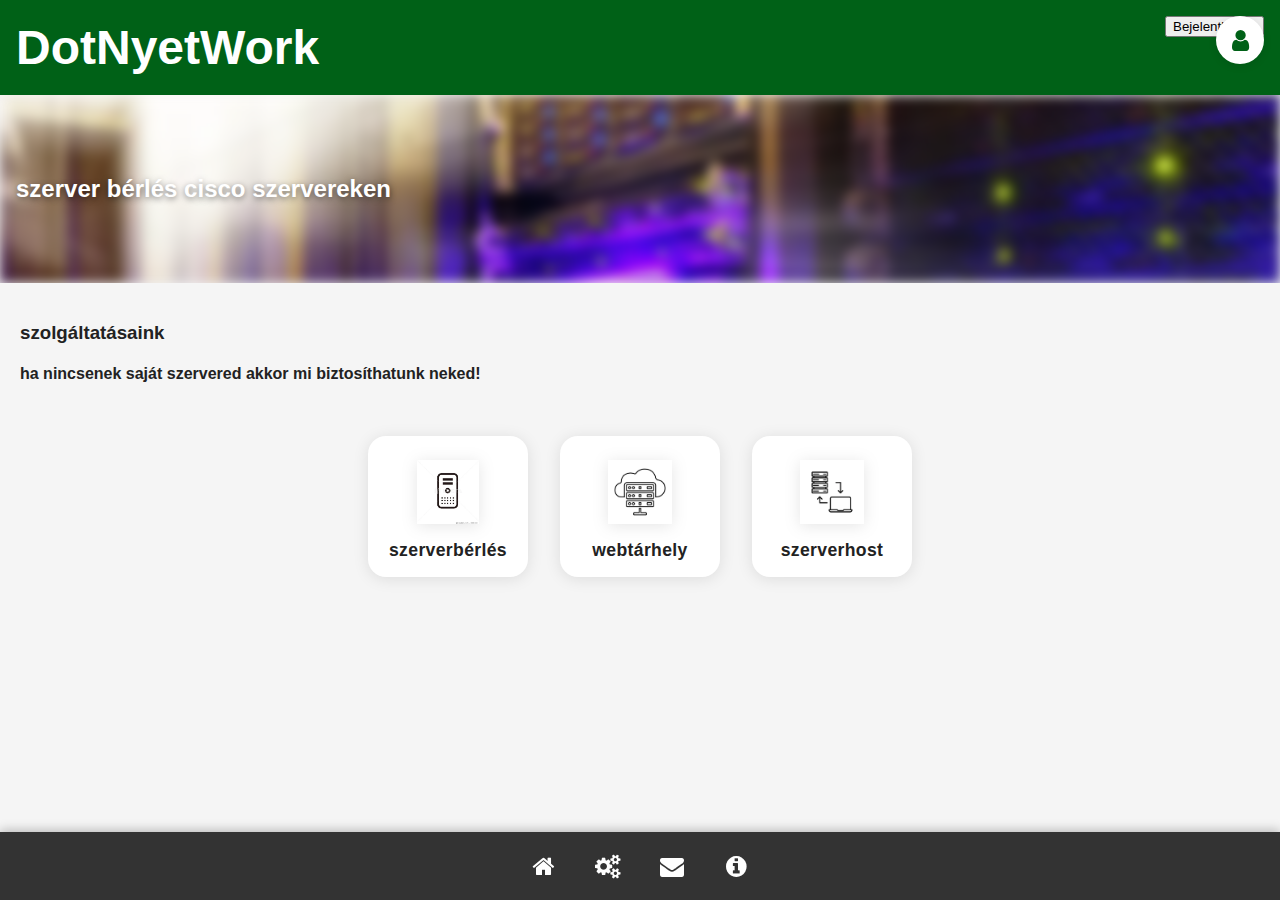
<file: oldal/index.html>
<!DOCTYPE html>
<html lang="hu ">
<head>
  <meta charset="UTF-8">
  <meta name="viewport" content="width=device-width, initial-scale=1.0">
  <title>DotNyetWork</title>
  <link rel="stylesheet" href="style.css">
  <link rel="stylesheet" href="https://cdnjs.cloudflare.com/ajax/libs/font-awesome/4.7.0/css/font-awesome.min.css">
</head>
<body>

  <header>
    <h1>DotNyetWork</h1>
  </header>

  <section class="hero">
    <h2>szerver bérlés cisco szervereken</h2>
  </section>

  <main>
    <h3>szolgáltatásaink</h3>
    <h4>ha nincsenek saját szervered akkor mi biztosíthatunk neked!</h4>
    <ul class="service-list">
      <li class="service alma">
        <img src="1901302.png" alt="Szerverbérlés ikon">
        <span>szerverbérlés</span>
      </li>
      <li class="service eper">
        <img src="storage-cloud-host-outline-icon-line-art-vector_1178600-1196.png" alt="Webtárhely ikon">
        <span>webtárhely</span>
      </li>
      <li class="service narancs">
        <img src="editable-icon-cloud-computing-server-share-data-laptop-vector-illustration-isolated-white-background-using-presentation-website-mobile-app_9028-16884.png" alt="Szerverhost ikon">
        <span>szerverhost</span>
      </li>
    </ul>
  </main>

  <!-- Responsive icon-only navbar -->
  <nav class="navbar" id="myNavbar" aria-label="fő navigáció">
    <a href="#home" title="Főoldal"><i class="fa fa-home" aria-hidden="true"></i><span class="sr-only">Főoldal</span></a>
    <a href="#services" title="Szolgáltatások"><i class="fa fa-cogs" aria-hidden="true"></i><span class="sr-only">Szolgáltatások</span></a>
    <a href="#contact" title="Kapcsolat"><i class="fa fa-envelope" aria-hidden="true"></i><span class="sr-only">Kapcsolat</span></a>
    <a href="#about" title="Rólunk"><i class="fa fa-info-circle" aria-hidden="true"></i><span class="sr-only">Rólunk</span></a>
    <a href="javascript:void(0);" class="icon" onclick="myFunction()" aria-label="Menü">
      <i class="fa fa-bars" aria-hidden="true"></i>
    </a>
  </nav>

  <script>
    function myFunction() {
      var x = document.getElementById("myNavbar");
      if (x.classList.contains("responsive")) {
        x.classList.remove("responsive");
      } else {
        x.classList.add("responsive");
      }
    }
  </script>

  <!-- Login/Signup Modals -->
  <div id="modal-bg" style="display:none;position:fixed;top:0;left:0;width:100vw;height:100vh;background:rgba(0,0,0,0.5);z-index:2000;"></div>
  <div id="login-modal" class="modal" style="display:none;">
    <form id="login-form" class="modal-content">
      <h2>Bejelentkezés</h2>
      <label for="login-username">Felhasználónév</label>
      <input type="text" id="login-username" required>
      <label for="login-password">Jelszó</label>
      <input type="password" id="login-password" required>
      <button type="submit">Belépés</button>
      <p>Nincs fiókod? <a href="#" id="show-signup">Regisztrálj!</a></p>
      <span class="close" id="close-login">&times;</span>
      <div id="login-error" style="color:red;"></div>
    </form>
  </div>
  <div id="signup-modal" class="modal" style="display:none;">
    <form id="signup-form" class="modal-content">
      <h2>Regisztráció</h2>
      <label for="signup-username">Felhasználónév</label>
      <input type="text" id="signup-username" required>
      <label for="signup-password">Jelszó</label>
      <input type="password" id="signup-password" required>
      <button type="submit">Regisztráció</button>
      <p>Van már fiókod? <a href="#" id="show-login">Jelentkezz be!</a></p>
      <span class="close" id="close-signup">&times;</span>
      <div id="signup-error" style="color:red;"></div>
    </form>
  </div>
  <button id="open-login" style="position:fixed;top:16px;right:16px;z-index:1500;">Bejelentkezés</button>
  <button id="user-icon" style="display:none;position:fixed;top:16px;right:16px;z-index:1500;background:#fff;border:none;border-radius:50%;width:48px;height:48px;box-shadow:0 2px 8px rgba(0,0,0,0.10);display:flex;align-items:center;justify-content:center;">
    <i class="fa fa-user" style="font-size:24px;color:#006117;"></i>
  </button>
  <div id="logout-popup" style="display:none;position:fixed;top:70px;right:16px;z-index:1600;background:#fff;padding:18px 24px;border-radius:12px;box-shadow:0 2px 16px rgba(0,0,0,0.18);">
    <span id="logout-question">Kijelentkezel?</span><br>
    <button id="logout-yes" style="margin:8px 8px 0 0;">Igen</button>
    <button id="logout-no" style="margin:8px 0 0 0;">Nem</button>
  </div>

  <script>
    // Modal logic
    const modalBg = document.getElementById('modal-bg');
    const loginModal = document.getElementById('login-modal');
    const signupModal = document.getElementById('signup-modal');
    const openLoginBtn = document.getElementById('open-login');
    const closeLoginBtn = document.getElementById('close-login');
    const closeSignupBtn = document.getElementById('close-signup');
    const showSignup = document.getElementById('show-signup');
    const showLogin = document.getElementById('show-login');

    function showModal(modal) {
      modalBg.style.display = 'block';
      modal.style.display = 'block';
    }
    function hideModals() {
      modalBg.style.display = 'none';
      loginModal.style.display = 'none';
      signupModal.style.display = 'none';
      document.getElementById('login-error').textContent = '';
      document.getElementById('signup-error').textContent = '';
      document.getElementById('login-form').reset();
      document.getElementById('signup-form').reset();
    }
    openLoginBtn.onclick = () => showModal(loginModal);
    closeLoginBtn.onclick = hideModals;
    closeSignupBtn.onclick = hideModals;
    modalBg.onclick = hideModals;
    showSignup.onclick = (e) => {e.preventDefault();loginModal.style.display='none';signupModal.style.display='block';};
    showLogin.onclick = (e) => {e.preventDefault();signupModal.style.display='none';loginModal.style.display='block';};

    let loggedInUser = null;

    function showUserIcon(username) {
      document.getElementById('open-login').style.display = 'none';
      document.getElementById('user-icon').style.display = 'flex';
      document.getElementById('user-icon').title = username;
    }
    function hideUserIcon() {
      document.getElementById('open-login').style.display = '';
      document.getElementById('user-icon').style.display = 'none';
    }
    function showLogoutPopup() {
      document.getElementById('logout-popup').style.display = 'block';
    }
    function hideLogoutPopup() {
      document.getElementById('logout-popup').style.display = 'none';
    }
    document.getElementById('user-icon').onclick = showLogoutPopup;
    document.getElementById('logout-no').onclick = hideLogoutPopup;
    document.getElementById('logout-yes').onclick = function() {
      loggedInUser = null;
      hideLogoutPopup();
      hideUserIcon();
      alert('Sikeres kijelentkezés!');
    };

    // Signup logic
    document.getElementById('signup-form').onsubmit = function(e) {
      e.preventDefault();
      const username = document.getElementById('signup-username').value.trim();
      const password = document.getElementById('signup-password').value;
      if (!username || !password) return;
      let users = JSON.parse(localStorage.getItem('users') || '{}');
      if (users[username]) {
        document.getElementById('signup-error').textContent = 'Ez a felhasználónév már foglalt!';
        return;
      }
      users[username] = btoa(password); // store password as base64 for demo
      localStorage.setItem('users', JSON.stringify(users));
      document.getElementById('signup-error').textContent = '';
      alert('Sikeres regisztráció! Most jelentkezz be.');
      signupModal.style.display = 'none';
      loginModal.style.display = 'block';
      document.getElementById('signup-form').reset();
    };

    // Login logic
    document.getElementById('login-form').onsubmit = function(e) {
      e.preventDefault();
      const username = document.getElementById('login-username').value.trim();
      const password = document.getElementById('login-password').value;
      let users = JSON.parse(localStorage.getItem('users') || '{}');
      if (users[username] && users[username] === btoa(password)) {
        document.getElementById('login-error').textContent = '';
        alert('Sikeres bejelentkezés! Üdv, ' + username);
        hideModals();
        loggedInUser = username;
        showUserIcon(username);
      } else {
        document.getElementById('login-error').textContent = 'Hibás felhasználónév vagy jelszó!';
      }
    };
  </script>

</body>
</html>
</file>
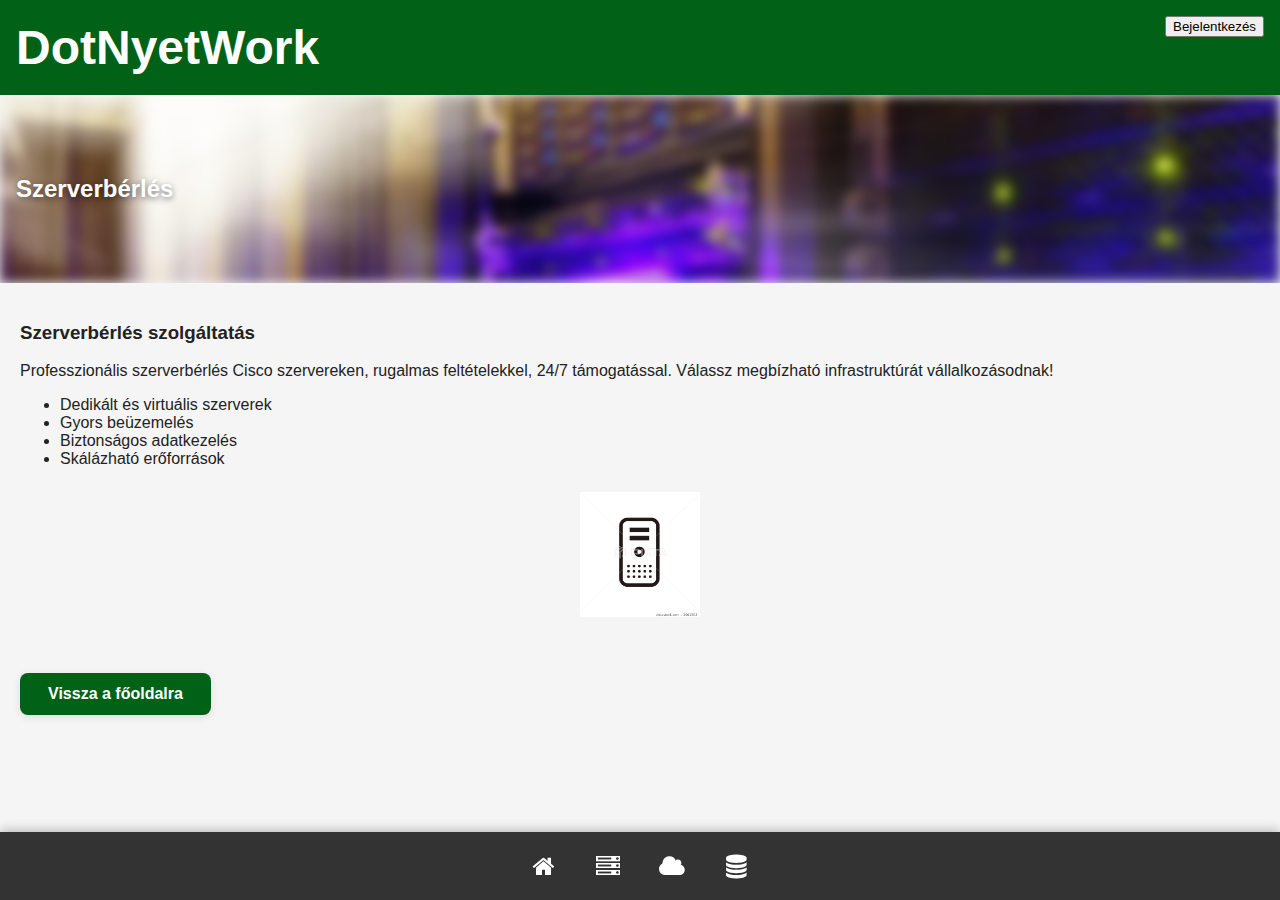
<file: oldal/szerverberles.html>
<!DOCTYPE html>
<html lang="hu">
<head>
  <meta charset="UTF-8">
  <meta name="viewport" content="width=device-width, initial-scale=1.0">
  <title>Szerverbérlés - DotNyetWork</title>
  <link rel="stylesheet" href="style.css">
  <link rel="stylesheet" href="https://cdnjs.cloudflare.com/ajax/libs/font-awesome/4.7.0/css/font-awesome.min.css">
</head>
<body>
  <header>
    <h1>DotNyetWork</h1>
  </header>
  <section class="hero">
    <h2>Szerverbérlés</h2>
  </section>
  <main>
    <h3>Szerverbérlés szolgáltatás</h3>
    <p>Professzionális szerverbérlés Cisco szervereken, rugalmas feltételekkel, 24/7 támogatással. Válassz megbízható infrastruktúrát vállalkozásodnak!</p>
    <ul>
      <li>Dedikált és virtuális szerverek</li>
      <li>Gyors beüzemelés</li>
      <li>Biztonságos adatkezelés</li>
      <li>Skálázható erőforrások</li>
    </ul>
    <img src="1901302.png" alt="Szerverbérlés ikon" style="width:120px;margin:24px auto;display:block;">
    <a href="index.html" style="display:inline-block;margin:32px auto 0 auto;padding:12px 28px;background:#006117;color:#fff;border-radius:8px;text-decoration:none;font-weight:600;box-shadow:0 2px 8px rgba(0,0,0,0.10);">Vissza a főoldalra</a>
  </main>
  <nav class="navbar" id="myNavbar" aria-label="fő navigáció">
    <a href="index.html#home" title="Főoldal"><i class="fa fa-home" aria-hidden="true"></i><span class="sr-only">Főoldal</span></a>
    <a href="szerverberles.html" title="Szerverbérlés"><i class="fa fa-server" aria-hidden="true"></i><span class="sr-only">Szerverbérlés</span></a>
    <a href="webtarhely.html" title="Webtárhely"><i class="fa fa-cloud" aria-hidden="true"></i><span class="sr-only">Webtárhely</span></a>
    <a href="szerverhost.html" title="Szerverhost"><i class="fa fa-database" aria-hidden="true"></i><span class="sr-only">Szerverhost</span></a>
    <a href="javascript:void(0);" class="icon" onclick="myFunction()" aria-label="Menü">
      <i class="fa fa-bars" aria-hidden="true"></i>
    </a>
  </nav>
  <button id="open-login" style="position:fixed;top:16px;right:16px;z-index:1500;">Bejelentkezés</button>
  <button id="user-icon" style="display:none;position:fixed;top:16px;right:16px;z-index:1500;background:#fff;border:none;border-radius:50%;width:48px;height:48px;box-shadow:0 2px 8px rgba(0,0,0,0.10);align-items:center;justify-content:center;">
    <i class="fa fa-user" style="font-size:24px;color:#006117;"></i>
  </button>
  <div id="logout-popup" style="display:none;position:fixed;top:70px;right:16px;z-index:1600;background:#fff;padding:18px 24px;border-radius:12px;box-shadow:0 2px 16px rgba(0,0,0,0.18);">
    <span id="logout-question">Kijelentkezel?</span><br>
    <button id="logout-yes" style="margin:8px 8px 0 0;">Igen</button>
    <button id="logout-no" style="margin:8px 0 0 0;">Nem</button>
  </div>
  <script>
    function myFunction() {
      var x = document.getElementById("myNavbar");
      if (x.classList.contains("responsive")) {
        x.classList.remove("responsive");
      } else {
        x.classList.add("responsive");
      }
    }
    // Login state persistence
    function showUserIcon(username) {
      document.getElementById('open-login').style.display = 'none';
      document.getElementById('user-icon').style.display = 'flex';
      document.getElementById('user-icon').title = username;
    }
    function hideUserIcon() {
      document.getElementById('open-login').style.display = '';
      document.getElementById('user-icon').style.display = 'none';
    }
    function showLogoutPopup() {
      document.getElementById('logout-popup').style.display = 'block';
    }
    function hideLogoutPopup() {
      document.getElementById('logout-popup').style.display = 'none';
    }
    document.getElementById('user-icon').onclick = showLogoutPopup;
    document.getElementById('logout-no').onclick = hideLogoutPopup;
    document.getElementById('logout-yes').onclick = function() {
      localStorage.removeItem('loggedInUser');
      hideLogoutPopup();
      hideUserIcon();
      alert('Sikeres kijelentkezés!');
    };
    // On page load, check login state
    const loggedInUser = localStorage.getItem('loggedInUser');
    if (loggedInUser) {
      showUserIcon(loggedInUser);
    } else {
      hideUserIcon();
    }
  </script>
</body>
</html>
</file>
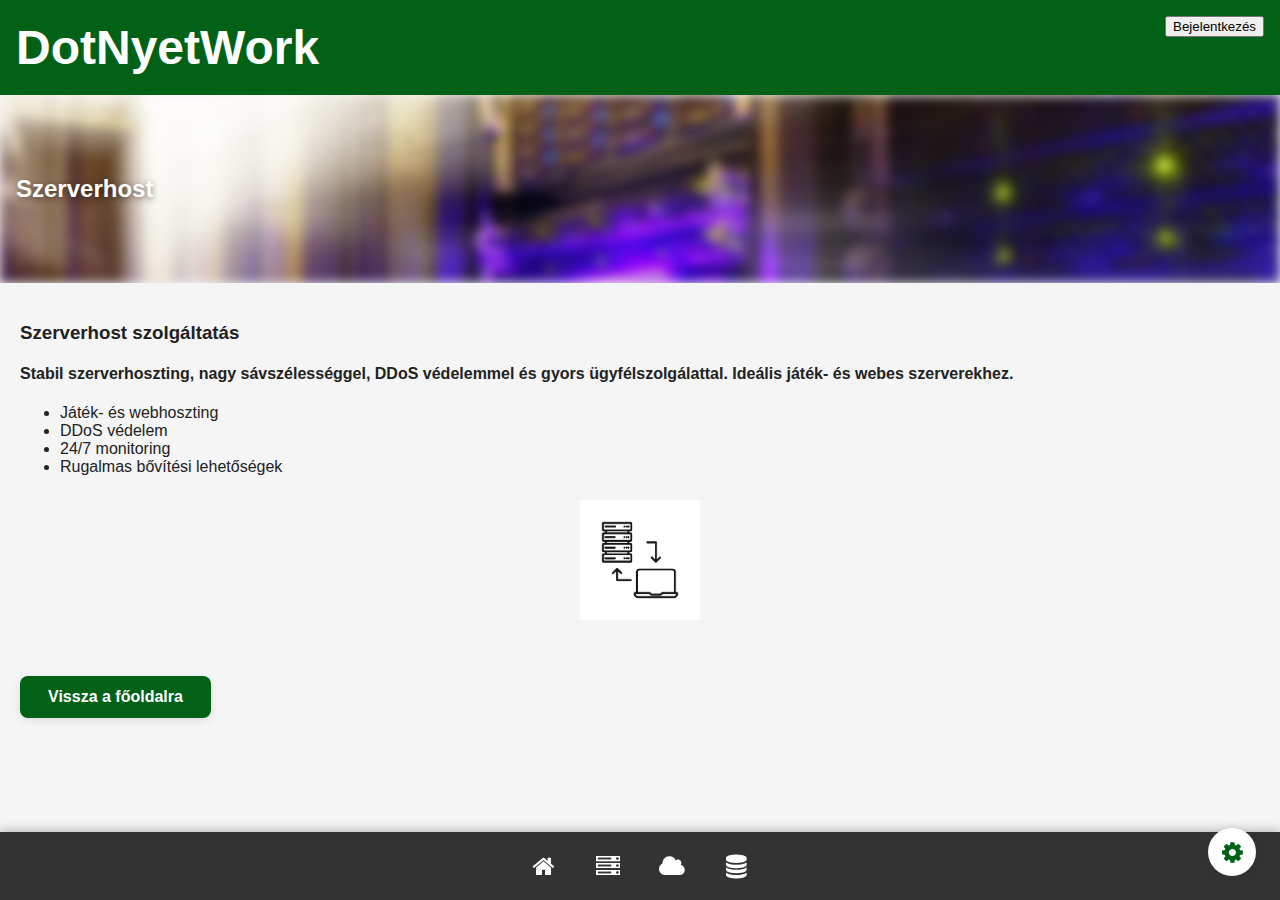
<file: oldal/szerverhost.html>
<!DOCTYPE html>
<html lang="hu">
<head>
  <meta charset="UTF-8">
  <meta name="viewport" content="width=device-width, initial-scale=1.0">
  <title>Szerverhost - DotNyetWork</title>
  <link rel="stylesheet" href="style.css">
  <link rel="stylesheet" href="https://cdnjs.cloudflare.com/ajax/libs/font-awesome/4.7.0/css/font-awesome.min.css">
</head>
<body>
  <header>
    <h1>DotNyetWork</h1>
  </header>
  <section class="hero">
    <h2>Szerverhost</h2>
  </section>
  <main>
    <h3>Szerverhost szolgáltatás</h3>
    <h4 style="text-align: left;">Stabil szerverhoszting, nagy sávszélességgel, DDoS védelemmel és gyors ügyfélszolgálattal. Ideális játék- és webes szerverekhez.</h4>
    <ul>
      <li>Játék- és webhoszting</li>
      <li>DDoS védelem</li>
      <li>24/7 monitoring</li>
      <li>Rugalmas bővítési lehetőségek</li>
    </ul>
    <img src="editable-icon-cloud-computing-server-share-data-laptop-vector-illustration-isolated-white-background-using-presentation-website-mobile-app_9028-16884.png" alt="Szerverhost ikon" style="width:120px;margin:24px auto;display:block;">
    <a href="index.html" style="display:inline-block;margin:32px auto 0 auto;padding:12px 28px;background:#006117;color:#fff;border-radius:8px;text-decoration:none;font-weight:600;box-shadow:0 2px 8px rgba(0,0,0,0.10);">Vissza a főoldalra</a>
  </main>
  <nav class="navbar" id="myNavbar" aria-label="fő navigáció">
    <a href="index.html#home" title="Főoldal"><i class="fa fa-home" aria-hidden="true"></i><span class="sr-only">Főoldal</span></a>
    <a href="szerverberles.html" title="Szerverbérlés"><i class="fa fa-server" aria-hidden="true"></i><span class="sr-only">Szerverbérlés</span></a>
    <a href="webtarhely.html" title="Webtárhely"><i class="fa fa-cloud" aria-hidden="true"></i><span class="sr-only">Webtárhely</span></a>
    <a href="szerverhost.html" title="Szerverhost"><i class="fa fa-database" aria-hidden="true"></i><span class="sr-only">Szerverhost</span></a>
    <a href="javascript:void(0);" class="icon" onclick="myFunction()" aria-label="Menü">
      <i class="fa fa-bars" aria-hidden="true"></i>
    </a>
  </nav>
  <button id="open-login" style="position:fixed;top:16px;right:16px;z-index:1500;">Bejelentkezés</button>
  <button id="user-icon" style="display:none;position:fixed;top:16px;right:16px;z-index:1500;background:#fff;border:none;border-radius:50%;width:48px;height:48px;box-shadow:0 2px 8px rgba(0,0,0,0.10);align-items:center;justify-content:center;">
    <i class="fa fa-user" style="font-size:24px;color:#006117;"></i>
  </button>
  <div id="logout-popup" style="display:none;position:fixed;top:70px;right:16px;z-index:1600;background:#fff;padding:18px 24px;border-radius:12px;box-shadow:0 2px 16px rgba(0,0,0,0.18);">
    <span id="logout-question">Kijelentkezel?</span><br>
    <button id="logout-yes" style="margin:8px 8px 0 0;">Igen</button>
    <button id="logout-no" style="margin:8px 0 0 0;">Nem</button>
  </div>
  
  <script>
    function myFunction() {
      var x = document.getElementById("myNavbar");
      if (x.classList.contains("responsive")) {
        x.classList.remove("responsive");
      } else {
        x.classList.add("responsive");
      }
    }
    // Login state persistence
    function showUserIcon(username) {
      document.getElementById('open-login').style.display = 'none';
      document.getElementById('user-icon').style.display = 'flex';
      document.getElementById('user-icon').title = username;
    }
    function hideUserIcon() {
      document.getElementById('open-login').style.display = '';
      document.getElementById('user-icon').style.display = 'none';
    }
    function showLogoutPopup() {
      document.getElementById('logout-popup').style.display = 'block';
    }
    function hideLogoutPopup() {
      document.getElementById('logout-popup').style.display = 'none';
    }
    document.getElementById('user-icon').onclick = showLogoutPopup;
    document.getElementById('logout-no').onclick = hideLogoutPopup;
    document.getElementById('logout-yes').onclick = function() {
      localStorage.removeItem('loggedInUser');
      hideLogoutPopup();
      hideUserIcon();
      alert('Sikeres kijelentkezés!');
    };
    // On page load, check login state
    const loggedInUser = localStorage.getItem('loggedInUser');
    if (loggedInUser) {
      showUserIcon(loggedInUser);
    } else {
      hideUserIcon();
    }
  </script>
  <!-- Add this to your main HTML, e.g. after the logout popup -->
<button id="settings-btn" style="position:fixed;bottom:24px;right:24px;z-index:1500;background:#fff;border:none;border-radius:50%;width:48px;height:48px;box-shadow:0 2px 8px rgba(0,0,0,0.10);align-items:center;justify-content:center;">
  <i class="fa fa-cog" style="font-size:24px;color:#006117;"></i>
</button>
<div id="settings-modal" style="display:none;position:fixed;top:0;left:0;width:100vw;height:100vh;background:rgba(0,0,0,0.5);z-index:2100;align-items:center;justify-content:center;">
  <div style="background:#fff;padding:32px 24px;border-radius:12px;min-width:260px;box-shadow:0 4px 24px rgba(0,0,0,0.18);display:flex;flex-direction:column;gap:16px;">
    <h3>Színbeállítások</h3>
    <button onclick="setTheme('default')">Alapértelmezett</button>
    <button onclick="setTheme('negative')">fekete fehér</button>
    <button onclick="setTheme('blackpurple')">Fekete &amp; Lila</button>
    <button onclick="closeSettings()" style="background:#eee;color:#222;">Bezár</button>
  </div>
</div>

<script>
  // Settings modal logic
  document.getElementById('settings-btn').onclick = function() {
    document.getElementById('settings-modal').style.display = 'flex';
  };
  function closeSettings() {
    document.getElementById('settings-modal').style.display = 'none';
  }

  // Theme switching logic
  function setTheme(theme) {
    closeSettings();
    document.body.classList.remove('theme-negative', 'theme-blackpurple');
    if (theme === 'negative') {
      document.body.classList.add('theme-negative');
      localStorage.setItem('theme', 'negative');
    } else if (theme === 'blackpurple') {
      document.body.classList.add('theme-blackpurple');
      localStorage.setItem('theme', 'blackpurple');
    } else {
      localStorage.removeItem('theme');
    }
  }

  // On load, apply saved theme
  (function() {
    const theme = localStorage.getItem('theme');
    if (theme === 'negative') document.body.classList.add('theme-negative');
    if (theme === 'blackpurple') document.body.classList.add('theme-blackpurple');
  })();
</script>

<style>
/* Negative theme */
body.theme-negative {
  background: #222 !important;
  color: #fff !important;
}
body.theme-negative header,
body.theme-negative .modal-box,
body.theme-negative main,
body.theme-negative .service-list .service {
  background: #111 !important;
  color: #fff !important;
}
body.theme-negative .navbar {
  background: #111 !important;
}
body.theme-negative input, 
body.theme-negative button {
  background: #222 !important;
  color: #fff !important;
  border-color: #fff !important;
}

/* Black & Purple theme */
body.theme-blackpurple {
  background: #1a0022 !important;
  color: #e0d7ff !important;
}
body.theme-blackpurple header,
body.theme-blackpurple .modal-box,
body.theme-blackpurple main,
body.theme-blackpurple .service-list .service {
  background: #2d0036 !important;
  color: #e0d7ff !important;
}
body.theme-blackpurple .navbar {
  background: #2d0036 !important;
}
body.theme-blackpurple input, 
body.theme-blackpurple button {
  background: #1a0022 !important;
  color: #e0d7ff !important;
  border-color: #e0d7ff !important;
}
</style>
</body>
</html>
</file>
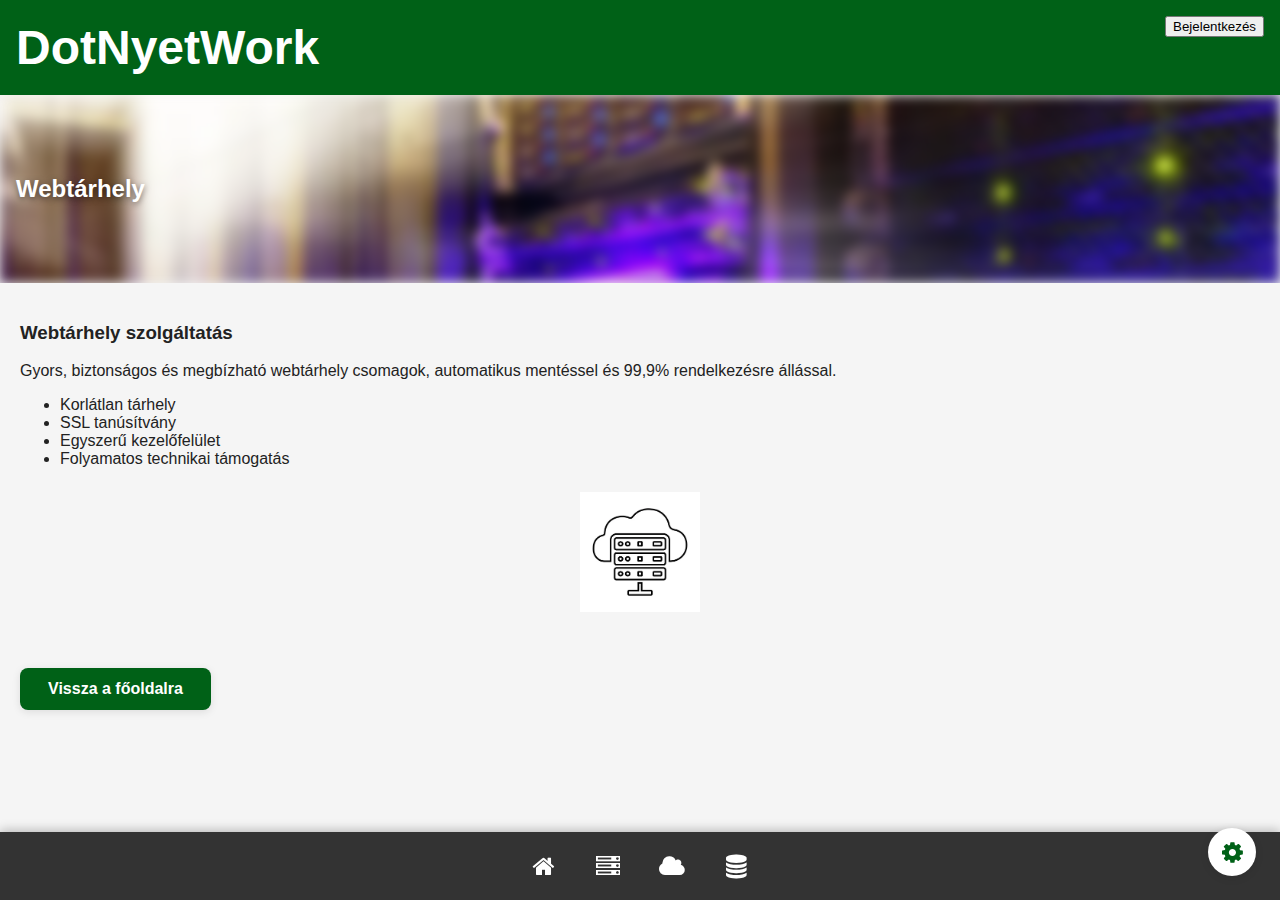
<file: oldal/webtarhely.html>
<!DOCTYPE html>
<html lang="hu">
<head>
  <meta charset="UTF-8">
  <meta name="viewport" content="width=device-width, initial-scale=1.0">
  <title>Webtárhely - DotNyetWork</title>
  <link rel="stylesheet" href="style.css">
  <link rel="stylesheet" href="https://cdnjs.cloudflare.com/ajax/libs/font-awesome/4.7.0/css/font-awesome.min.css">
</head>
<body>
  <header>
    <h1>DotNyetWork</h1>
  </header>
  <section class="hero">
    <h2>Webtárhely</h2>
  </section>
  <main>
    <h3>Webtárhely szolgáltatás</h3>
    <p>Gyors, biztonságos és megbízható webtárhely csomagok, automatikus mentéssel és 99,9% rendelkezésre állással.</p>
    <ul>
      <li>Korlátlan tárhely</li>
      <li>SSL tanúsítvány</li>
      <li>Egyszerű kezelőfelület</li>
      <li>Folyamatos technikai támogatás</li>
    </ul>
    <img src="storage-cloud-host-outline-icon-line-art-vector_1178600-1196.png" alt="Webtárhely ikon" style="width:120px;margin:24px auto;display:block;">
    <a href="index.html" style="display:inline-block;margin:32px auto 0 auto;padding:12px 28px;background:#006117;color:#fff;border-radius:8px;text-decoration:none;font-weight:600;box-shadow:0 2px 8px rgba(0,0,0,0.10);">Vissza a főoldalra</a>
  </main>
  <nav class="navbar" id="myNavbar" aria-label="fő navigáció">
    <a href="index.html#home" title="Főoldal"><i class="fa fa-home" aria-hidden="true"></i><span class="sr-only">Főoldal</span></a>
    <a href="szerverberles.html" title="Szerverbérlés"><i class="fa fa-server" aria-hidden="true"></i><span class="sr-only">Szerverbérlés</span></a>
    <a href="webtarhely.html" title="Webtárhely"><i class="fa fa-cloud" aria-hidden="true"></i><span class="sr-only">Webtárhely</span></a>
    <a href="szerverhost.html" title="Szerverhost"><i class="fa fa-database" aria-hidden="true"></i><span class="sr-only">Szerverhost</span></a>
    <a href="javascript:void(0);" class="icon" onclick="myFunction()" aria-label="Menü">
      <i class="fa fa-bars" aria-hidden="true"></i>
    </a>
  </nav>
  <button id="open-login" style="position:fixed;top:16px;right:16px;z-index:1500;">Bejelentkezés</button>
  <button id="user-icon" style="display:none;position:fixed;top:16px;right:16px;z-index:1500;background:#fff;border:none;border-radius:50%;width:48px;height:48px;box-shadow:0 2px 8px rgba(0,0,0,0.10);align-items:center;justify-content:center;">
    <i class="fa fa-user" style="font-size:24px;color:#006117;"></i>
  </button>
  <div id="logout-popup" style="display:none;position:fixed;top:70px;right:16px;z-index:1600;background:#fff;padding:18px 24px;border-radius:12px;box-shadow:0 2px 16px rgba(0,0,0,0.18);">
    <span id="logout-question">Kijelentkezel?</span><br>
    <button id="logout-yes" style="margin:8px 8px 0 0;">Igen</button>
    <button id="logout-no" style="margin:8px 0 0 0;">Nem</button>
  </div>
  
  <script>
    function myFunction() {
      var x = document.getElementById("myNavbar");
      if (x.classList.contains("responsive")) {
        x.classList.remove("responsive");
      } else {
        x.classList.add("responsive");
      }
    }
    // Login state persistence
    function showUserIcon(username) {
      document.getElementById('open-login').style.display = 'none';
      document.getElementById('user-icon').style.display = 'flex';
      document.getElementById('user-icon').title = username;
    }
    function hideUserIcon() {
      document.getElementById('open-login').style.display = '';
      document.getElementById('user-icon').style.display = 'none';
    }
    function showLogoutPopup() {
      document.getElementById('logout-popup').style.display = 'block';
    }
    function hideLogoutPopup() {
      document.getElementById('logout-popup').style.display = 'none';
    }
    document.getElementById('user-icon').onclick = showLogoutPopup;
    document.getElementById('logout-no').onclick = hideLogoutPopup;
    document.getElementById('logout-yes').onclick = function() {
      localStorage.removeItem('loggedInUser');
      hideLogoutPopup();
      hideUserIcon();
      alert('Sikeres kijelentkezés!');
    };
    // On page load, check login state
    const loggedInUser = localStorage.getItem('loggedInUser');
    if (loggedInUser) {
      showUserIcon(loggedInUser);
    } else {
      hideUserIcon();
    }
  </script>
  <!-- Add this to your main HTML, e.g. after the logout popup -->
<button id="settings-btn" style="position:fixed;bottom:24px;right:24px;z-index:1500;background:#fff;border:none;border-radius:50%;width:48px;height:48px;box-shadow:0 2px 8px rgba(0,0,0,0.10);align-items:center;justify-content:center;">
  <i class="fa fa-cog" style="font-size:24px;color:#006117;"></i>
</button>
<div id="settings-modal" style="display:none;position:fixed;top:0;left:0;width:100vw;height:100vh;background:rgba(0,0,0,0.5);z-index:2100;align-items:center;justify-content:center;">
  <div style="background:#fff;padding:32px 24px;border-radius:12px;min-width:260px;box-shadow:0 4px 24px rgba(0,0,0,0.18);display:flex;flex-direction:column;gap:16px;">
    <h3>Színbeállítások</h3>
    <button onclick="setTheme('default')">Alapértelmezett</button>
    <button onclick="setTheme('negative')">fekete fehér</button>
    <button onclick="setTheme('blackpurple')">Fekete &amp; Lila</button>
    <button onclick="closeSettings()" style="background:#eee;color:#222;">Bezár</button>
  </div>
</div>

<script>
  // Settings modal logic
  document.getElementById('settings-btn').onclick = function() {
    document.getElementById('settings-modal').style.display = 'flex';
  };
  function closeSettings() {
    document.getElementById('settings-modal').style.display = 'none';
  }

  // Theme switching logic
  function setTheme(theme) {
    closeSettings();
    document.body.classList.remove('theme-negative', 'theme-blackpurple');
    if (theme === 'negative') {
      document.body.classList.add('theme-negative');
      localStorage.setItem('theme', 'negative');
    } else if (theme === 'blackpurple') {
      document.body.classList.add('theme-blackpurple');
      localStorage.setItem('theme', 'blackpurple');
    } else {
      localStorage.removeItem('theme');
    }
  }

  // On load, apply saved theme
  (function() {
    const theme = localStorage.getItem('theme');
    if (theme === 'negative') document.body.classList.add('theme-negative');
    if (theme === 'blackpurple') document.body.classList.add('theme-blackpurple');
  })();
</script>

<style>
/* Negative theme */
body.theme-negative {
  background: #222 !important;
  color: #fff !important;
}
body.theme-negative header,
body.theme-negative .modal-box,
body.theme-negative main,
body.theme-negative .service-list .service {
  background: #111 !important;
  color: #fff !important;
}
body.theme-negative .navbar {
  background: #111 !important;
}
body.theme-negative input, 
body.theme-negative button {
  background: #222 !important;
  color: #fff !important;
  border-color: #fff !important;
}

/* Black & Purple theme */
body.theme-blackpurple {
  background: #1a0022 !important;
  color: #e0d7ff !important;
}
body.theme-blackpurple header,
body.theme-blackpurple .modal-box,
body.theme-blackpurple main,
body.theme-blackpurple .service-list .service {
  background: #2d0036 !important;
  color: #e0d7ff !important;
}
body.theme-blackpurple .navbar {
  background: #2d0036 !important;
}
body.theme-blackpurple input, 
body.theme-blackpurple button {
  background: #1a0022 !important;
  color: #e0d7ff !important;
  border-color: #e0d7ff !important;
}
</style>
</body>
</html>
</file>
<file: oldal/style.css>
/* Basic layout */
* {box-sizing: border-box;}
body {margin:0;font-family: Arial, Helvetica, sans-serif;background:#f5f5f5;color:#222}
header{background:#006117;color:#fff;padding:20px 16px}
h1{margin:0;font-size:clamp(24px,5vw,48px)}

/* Hero section with blurred background but sharp text */
.hero {
  position: relative;
  overflow: hidden;
  background: none;
  color: #fff;
  padding: 60px 16px;
  text-shadow: 0 2px 6px rgba(0,0,0,0.5);
  z-index: 1;
}
.hero::before {
  content: '';
  position: absolute;
  top: 0; left: 0; right: 0; bottom: 0;
  background-image: url("csm_server-vergleich-t_d2f582e18b.png");
  background-size: cover;
  background-position: center;
  filter: blur(6px);
  z-index: 0;
}
.hero > * {
  position: relative;
  z-index: 1;
}

/* Content */
main{padding:20px}

/* Responsive icon-only navbar */
.navbar {
  background: #333;
  position: fixed;
  left: 0;
  right: 0;
  bottom: 0;
  display: flex;
  justify-content: center; /* center icons horizontally */
  align-items: center;
  padding: 6px 8px;
  gap: 8px;
  z-index: 1000;
  box-shadow: 0 -2px 10px rgba(0,0,0,0.25);
}

.navbar a{
  color: #fff;
  text-decoration: none;
  display: inline-flex;
  align-items: center;
  justify-content: center;
  width: 56px;
  height: 56px;
  border-radius: 12px;
  transition: background .18s, transform .12s;
}

.navbar a:focus, .navbar a:hover{
  background: #fff;
  color: #222;
  transform: translateY(-2px);
}

.navbar a .fa{font-size:24px}

.navbar .icon{display:none}

/* Mobile: show only hamburger, expand on toggle */
@media (max-width:600px){
  .navbar {
    justify-content: center;
  }
  .navbar a:not(.icon){display:none}
  .navbar .icon{display:flex}
  .navbar.responsive {
    flex-direction: column;
    align-items: center;
    padding: 8px;
  }
  .navbar.responsive a {
    display: flex !important;
    width: auto;
    justify-content: center;
    margin: 0;
    padding: 12px 16px;
    border-radius: 8px;
  }
  .navbar.responsive .icon {
    position: absolute;
    right: 0;
    top: 0;
  }
}

/* Utility: visually hidden for screen readers */
.sr-only{position:absolute;width:1px;height:1px;padding:0;margin:-1px;overflow:hidden;clip:rect(0,0,0,0);white-space:nowrap;border:0}

/* Service list modern styles */
.service-list {
  display: flex;
  flex-wrap: wrap;
  gap: 32px;
  justify-content: center;
  list-style: none;
  padding: 32px 0 24px 0;
  margin: 0;
}
.service-list .service {
  background: #fff;
  border-radius: 18px;
  box-shadow: 0 2px 16px rgba(0,0,0,0.10);
  display: flex;
  flex-direction: column;
  align-items: center;
  padding: 24px 20px 16px 20px;
  min-width: 160px;
  max-width: 200px;
  transition: box-shadow 0.2s, transform 0.2s;
  text-align: center;
}
.service-list .service:hover {
  box-shadow: 0 6px 24px rgba(0,191,255,0.18);
  transform: translateY(-4px) scale(1.04);
}
.service-list .service img {
  width: 64px;
  height: 64px;
  object-fit: contain;
  margin-bottom: 16px;
  filter: drop-shadow(0 2px 8px rgba(0,0,0,0.10));
}
.service-list .service span {
  font-size: 1.1rem;
  color: #222;
  font-weight: 600;
  letter-spacing: 0.02em;
}

@media (max-width: 700px) {
  .service-list {
    flex-direction: column;
    align-items: center;
    gap: 20px;
  }
  .service-list .service {
    min-width: 0;
    width: 90vw;
    max-width: 400px;
  }
}
</file>
